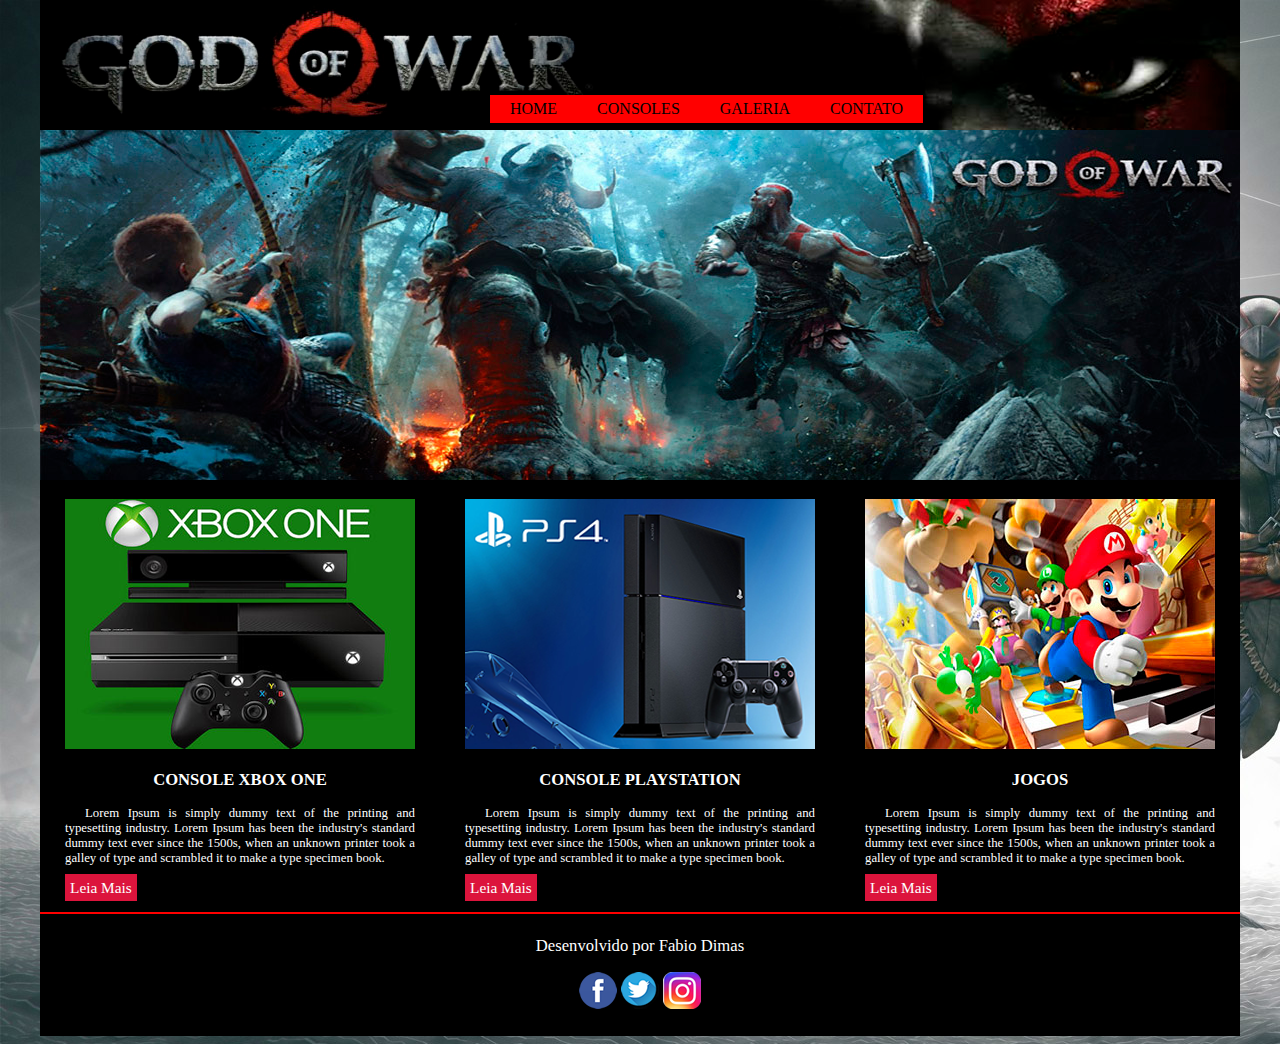
<file: index.html>
<!DOCTYPE html>
<html lang="pt-br">
<head>
    <meta charset="UTF-8">
    <meta http-equiv="X-UA-Compatible" content="IE=edge">
    <meta name="viewport" content="width=device-width, initial-scale=1.0">
    <meta name="description" content="Página sobre games e jogos">
    <meta name="keywords" content="game, jogos, blog, consoles...">
    <link rel="icon" href="imagens/favicon.ico">
    <link rel="stylesheet" href="https://fonts.googleapis.com/css?family=Sofia">
    <link rel="stylesheet" href="css/style.css" type="text/css">
    <title>Home</title>
</head>
<body>


    <div id="interface">

    <header class="topo">

        <img src="imagens/topo.jpg" alt="imagem no topo do site" title="Kratos">
    </header>

    <nav class="menu">

    <ul>
            <li><a href="index.html"> HOME </a></li> 
        
            <li><a href="#"> CONSOLES</a>
                <ul>
                <li><a href="ps.html"> PS</a></li> 
                <li><a href="xbox.html"> XBOX</a></li> 
                </ul>
            </li>
            <li><a href="#"> GALERIA</a>
                <ul>
            <li><a href="fotos.html"> FOTOS</a></li> 
            <li><a href="videos.html">VÍDEO</a></li> 
            </ul>
            </li> 
            <li><a href="contato.html"> CONTATO</a> </li>
        </ul>
    </nav>



    <section class="banner_anime">
      <img src="imagens/banner1.jpg" alt="" id="anime1">  
      <img src="imagens/banner2.jpg" alt="" id="anime2"> 
    
    </section>


    <section class="console_imagem">

    <article class="console">
    <img src="imagens/xbox-one.png" alt="imagem PLAYSTATION">
    
    <h3>CONSOLE XBOX ONE</h3>
    <p> Lorem Ipsum is simply dummy text of the printing and typesetting industry. Lorem Ipsum has been the industry's standard dummy text ever since the 1500s, when an unknown printer took a galley of type and scrambled it to make a type specimen book.</p>
    
    <span>
        <a href="xbox.html">
        Leia Mais
        </a>
    </span>

    </article>


    <article class="console">
    <img src="imagens/ps4.png" alt="">
    
    <h3>CONSOLE PLAYSTATION</h3>
    <p>Lorem Ipsum is simply dummy text of the printing and typesetting industry. Lorem Ipsum has been the industry's standard dummy text ever since the 1500s, when an unknown printer took a galley of type and scrambled it to make a type specimen book.</p>

        <span>
    <a href="ps.html">
        Leia Mais
        </a>
    </span>

    </article>



    <article class="console">
    <img src="imagens/jogo-mario.jpg" alt=""> 
    
    <h3>JOGOS</h3>
    <p>Lorem Ipsum is simply dummy text of the printing and typesetting industry. Lorem Ipsum has been the industry's standard dummy text ever since the 1500s, when an unknown printer took a galley of type and scrambled it to make a type specimen book.</p>

    <span>
    <a href="fotos.html">
        Leia Mais
        </a>
    </span>

    </article>


    </section>



    <footer class="rodape">
    
    <p>Desenvolvido por Fabio Dimas</p>

   <p> <img src="imagens/logo-face.png" alt=""> 
    <img src="imagens/logo-twitter.png" alt="">
     <img src="imagens/logo-instagram.png" alt=""> </p>
    
    </footer>

</div>
</body>
</html>
</file>
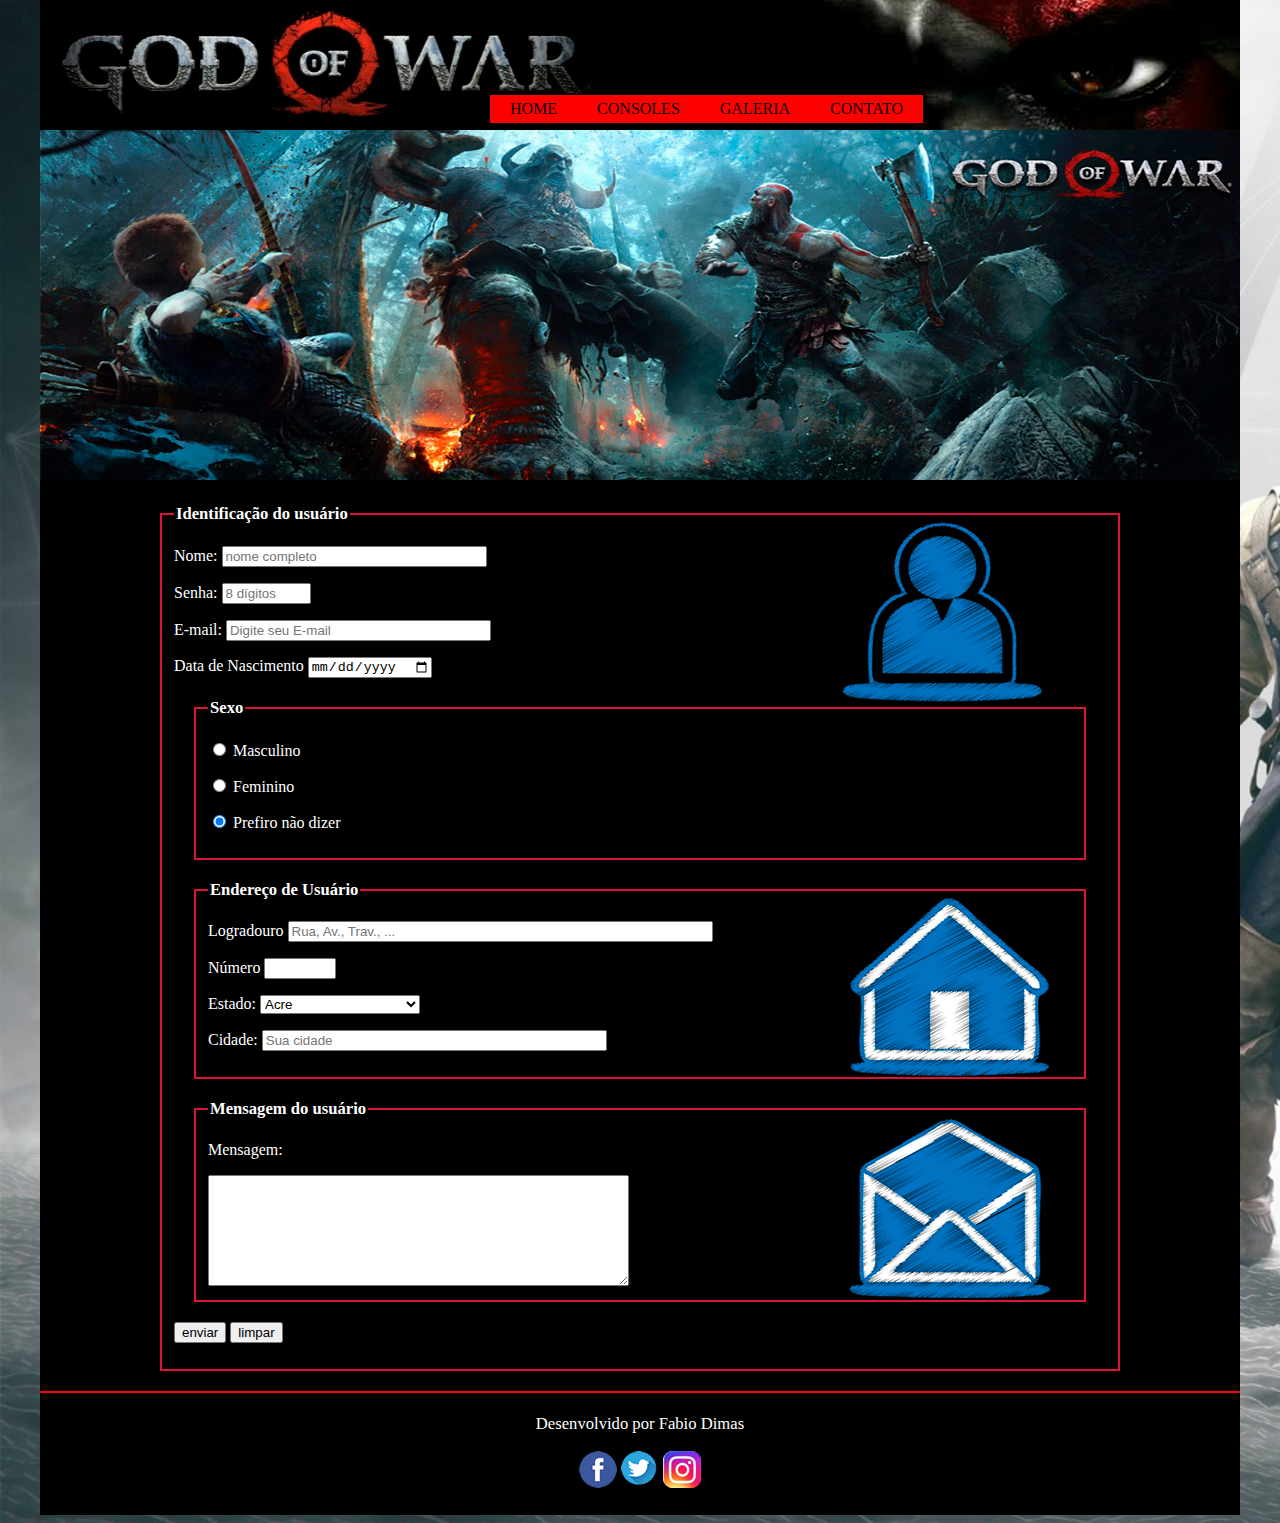
<file: contato.html>
<!DOCTYPE html>
<html lang="pt-br">

<head>
    <meta charset="UTF-8">
    <meta http-equiv="X-UA-Compatible" content="IE=edge">
    <meta name="viewport" content="width=device-width, initial-scale=1.0">
    <meta name="description" content="Página sobre games e jogos">
    <meta name="keywords" content="game, jogos, blog, consoles...">
    <link rel="icon" href="imagens/favicon.ico">
    <link rel="stylesheet" href="https://fonts.googleapis.com/css?family=Sofia">
    <link rel="stylesheet" href="css/style.css" type="text/css">
    <link rel="stylesheet" href="css/contato.css" type="text/css">
    <title>Contato</title>
</head>

<body>


    <div id="interface">

        <header class="topo">

            <img src="imagens/topo.jpg" alt="imagem no topo do site" title="Kratos">
        </header>

        <nav class="menu">

            <ul>
                <li><a href="index.html"> HOME </a></li>

                <li><a href="#"> CONSOLES</a>
                    <ul>
                        <li><a href="ps.html"> PS</a></li>
                        <li><a href="xbox.html"> XBOX</a></li>
                    </ul>
                </li>
                <li><a href="#"> GALERIA</a>
                    <ul>
                        <li><a href="fotos.html"> FOTOS</a></li>
                        <li><a href="videos.html">VÍDEO</a></li>
                    </ul>
                </li>
                <li><a href="contato.html"> CONTATO</a> </li>
            </ul>
        </nav>



        <section class="banner_anime">
            <img src="imagens/banner1.jpg" alt="" id="anime1">
            <img src="imagens/banner2.jpg" alt="" id="anime2">

        </section>


        <form>
            <fieldset id="usuario">
                <legend>Identificação do usuário</legend>

                <p>
                    <label>Nome:</label>
                    <input type="text" name="nome" size="30" maxlength="25" placeholder="nome completo">
                </p>

                <p>
                    <label>Senha:</label>
                    <input type="password" name="senha" size="8" maxlength="8" placeholder="8 dígitos" id="csenha"
                        required>
                </p>

                <p>
                    <label>E-mail:</label>
                    <input type="email" name="email" id="cemail" size="30" maxlength="25"
                        placeholder="Digite seu E-mail" required>
                </p>

                <p>
                    <label>Data de Nascimento</label>
                    <input type="date" name="nasc" id="cnasc">
                </p>

                <fieldset>
                    <legend>Sexo</legend>
                    <p>
                        <input type="radio" name="sexo" id="cmasc" checked>
                        <label>Masculino</label>
                    </p>

                    <p>
                        <input type="radio" name="sexo" id="cfem" checked>
                        <label>Feminino</label>
                    </p>

                    <p>
                        <input type="radio" name="sexo" id="cindef" checked>
                        <label>Prefiro não dizer</label>
                    </p>
                </fieldset>

                <fieldset id="endereco">
                    <legend>Endereço de Usuário</legend>

                    <p>
                        <label>Logradouro</label>
                        <input type="text" name="rua" id="crua" size="50" maxlength="50"
                            placeholder="Rua, Av., Trav., ...">
                    </p>

                    <p>
                        <label>Número</label>
                        <input type="number" nome="num" id="cnum" min="0" max="9999">
                    </p>
                    <p>
                        <label> Estado: </label>
                        <select>
                            <optgroup label="Estados">
                                <option value="AC">Acre</option>
                                <option value="AL">Alagoas</option>
                                <option value="AP">Amapá</option>
                                <option value="AM">Amazonas</option>
                                <option value="BA">Bahia</option>
                                <option value="CE">Ceará</option>
                                <option value="DF">Distrito Federal</option>
                                <option value="ES">Espirito Santo</option>
                                <option value="GO">Goiás</option>
                                <option value="MA">Maranhão</option>
                                <option value="MS">Mato Grosso do Sul</option>
                                <option value="MT">Mato Grosso</option>
                                <option value="MG">Minas Gerais</option>
                                <option value="PA">Pará</option>
                                <option value="PB">Paraíba</option>
                                <option value="PR">Paraná</option>
                                <option value="PE">Pernambuco</option>
                                <option value="PI">Piauí</option>
                                <option value="RJ">Rio de Janeiro</option>
                                <option value="RN">Rio Grande do Norte</option>
                                <option value="RS">Rio Grande do Sul</option>
                                <option value="RO">Rondônia</option>
                                <option value="RR">Roraima</option>
                                <option value="SC">Santa Catarina</option>
                                <option value="SP">São Paulo</option>
                                <option value="SE">Sergipe</option>
                                <option value="TO">Tocantins</option>
                            </optgroup>
                        </select>
                        </label>
                        <p>
                            <label> Cidade: </label>
                            <input type="text" name="cid" id="ccid" size="40" maxlength="40" placeholder="Sua cidade">
                        </p>
                </Fieldset>

                <fieldset id="mensagem">
                    <legend>Mensagem do usuário</legend>
                    <p>
                        <label>Mensagem:</label>
                    </p>
                    <textarea name="msg" id="cmsg" cols="50" rows="7" placeholder="Dígite"> </textarea>
                </fieldset>

                <input type="button" name="enviar" value="enviar" class="btn">
                <input type="reset" name="limpar" value="limpar" class="btn">


                </p>
                </p>
            </fieldset>

            </fieldset>


        </form>

        <footer class="rodape">

            <p>Desenvolvido por Fabio Dimas</p>

            <p> <img src="imagens/logo-face.png" alt="">
                <img src="imagens/logo-twitter.png" alt="">
                <img src="imagens/logo-instagram.png" alt=""> </p>

        </footer>

    </div>
</body>

</html>
</file>
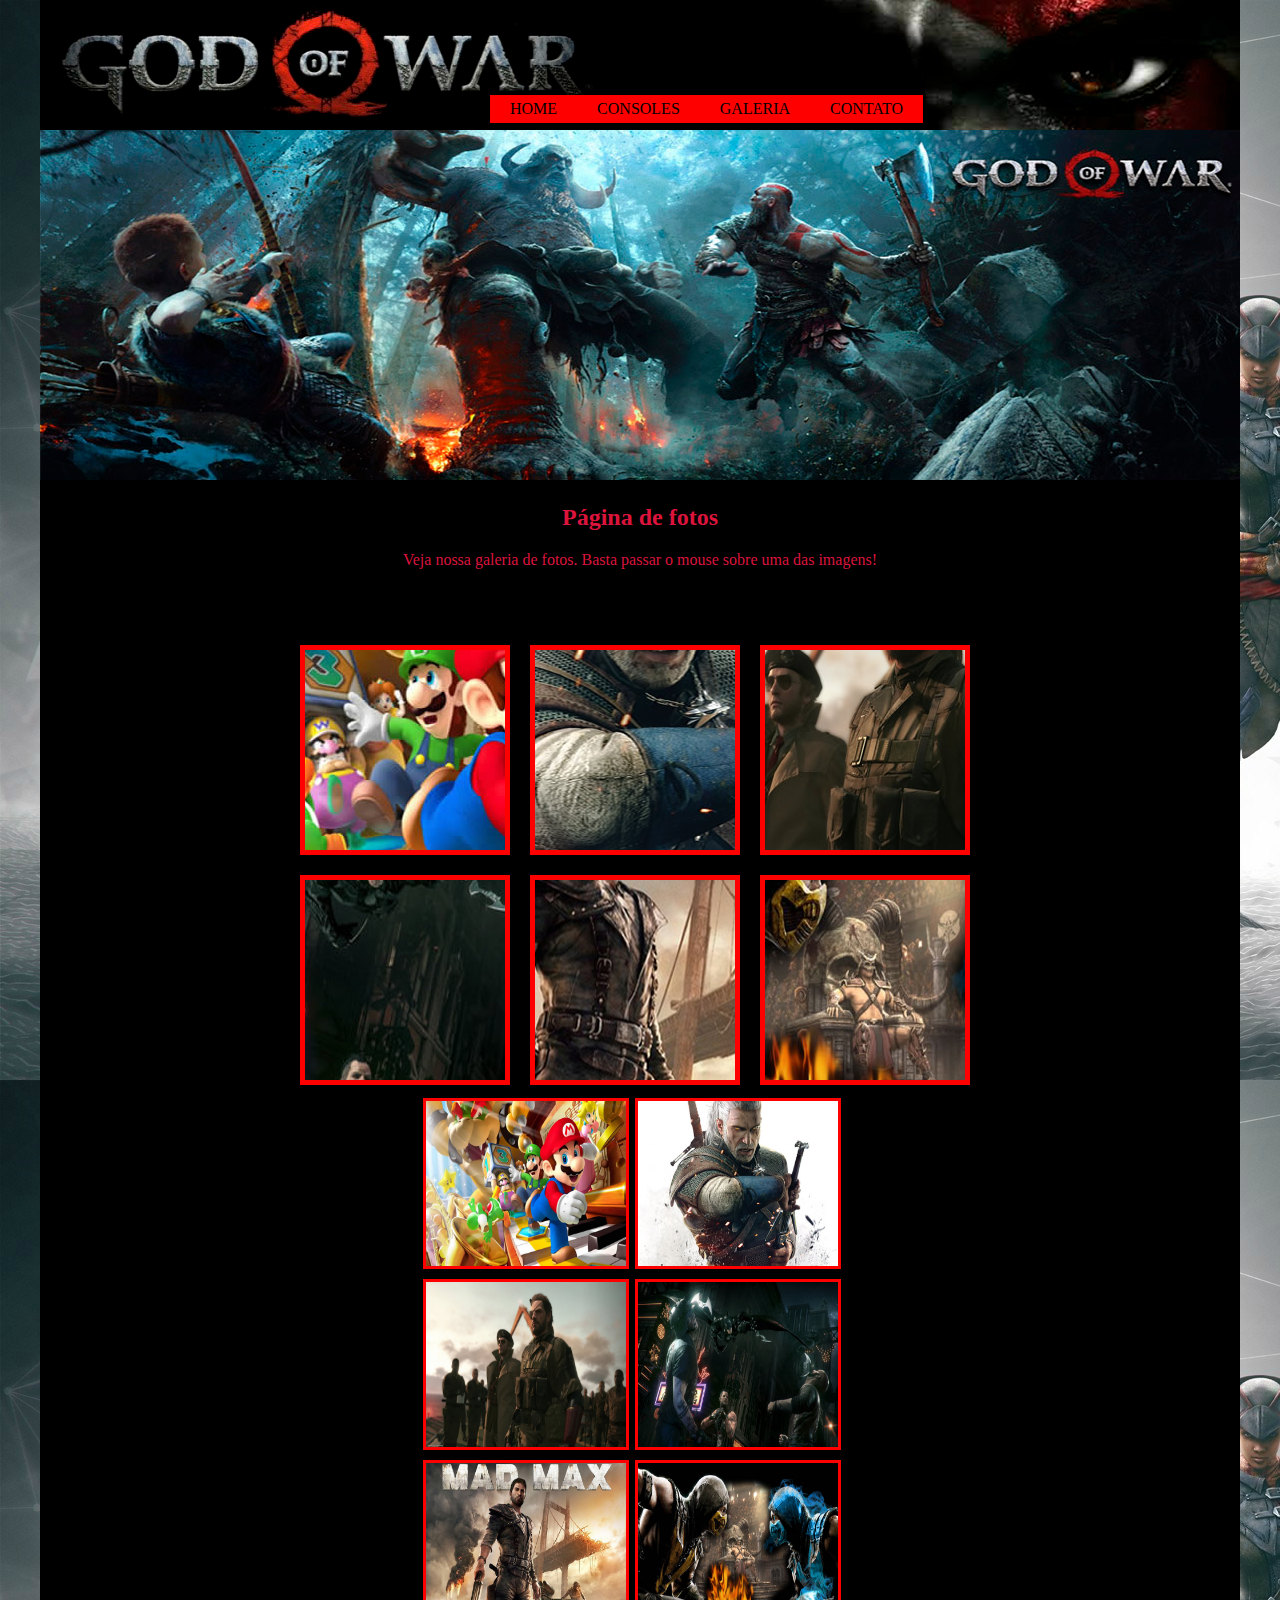
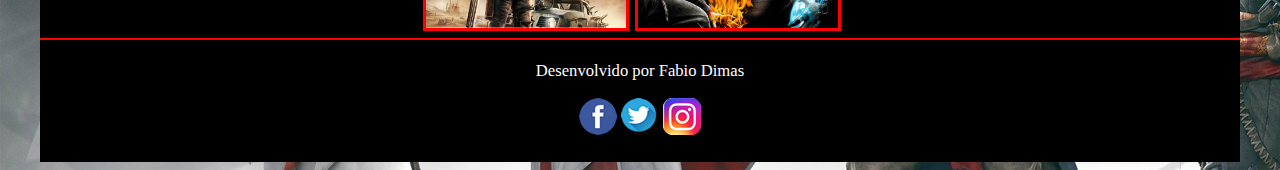
<file: fotos.html>
<!DOCTYPE html>
<html lang="pt-br">
<head>
    <meta charset="UTF-8">
    <meta http-equiv="X-UA-Compatible" content="IE=edge">
    <meta name="viewport" content="width=device-width, initial-scale=1.0">
    <meta name="description" content="Página sobre games e jogos">
    <meta name="keywords" content="game, jogos, blog, consoles...">
    <link rel="icon" href="imagens/favicon.ico">
    <link rel="stylesheet" href="https://fonts.googleapis.com/css?family=Sofia">
    <link rel="stylesheet" href="css/style.css" type="text/css">
    <link rel="stylesheet" href="css/fotos-estilo.css" type="text/css">
    <title>Fotos</title>
</head>
<body>


    <div id="interface"> 

    <header class="topo">

        <img src="imagens/topo.jpg" alt="imagem no topo do site" title="Kratos">
    </header>

    <nav class="menu">

    <ul>
            <li><a href="index.html"> HOME </a></li> 
        
            <li><a href="#"> CONSOLES</a>
                <ul>
                <li><a href="ps.html"> PS</a></li> 
                <li><a href="xbox.html"> XBOX</a></li> 
                </ul>
            </li>
            <li><a href="#"> GALERIA</a>
                <ul>
            <li><a href="fotos.html"> FOTOS</a></li> 
            <li><a href="videos.html">VÍDEO</a></li> 
            </ul>
            </li> 
            <li><a href="contato.html"> CONTATO</a> </li>
        </ul>
    </nav>



    <section class="banner_anime">
      <img src="imagens/banner1.jpg" alt="" id="anime1">  
      <img src="imagens/banner2.jpg" alt="" id="anime2"> 
    
    </section>
    <h2>Página de fotos</h2>
    <p>Veja nossa galeria de fotos. Basta passar o mouse sobre uma das imagens!</p>
    <section id="galeria">

    <ul id="album-fotos">
        <li class="foto01"><span>Mario Bros</span></li>
        <li class="foto02"><span>The Witcher</span></li>
        <li class="foto03"><span>Metal Gear Solid V</span></li>
        <li class="foto04"><span>Batman</span></li>
        <li class="foto05"><span>Mad Max</span></li>
        <li class="foto06"><span>Mortal Kombat</span></li> 
    </ul>
    </section>
    <section id="galeria2">
        <ul id="galeria-fotos">
            <li class="increase"><img src="imagens/galeria1.jpg" alt=""></li>
            <li class="increase"><img src="imagens/galeria2.jpg" alt=""></li>
            <li class="increase"><img src="imagens/galeria3.jpg" alt=""></li>
            <li class="increase"><img src="imagens/galeria4.jpg" alt=""></li>
            <li class="increase"><img src="imagens/galeria5.jpg" alt=""></li>
            <li class="increase"><img src="imagens/galeria6.jpg" alt=""></li>
        </ul>
    </section>


    <footer class="rodape">
    
    <p>Desenvolvido por Fabio Dimas</p>

   <p> <img src="imagens/logo-face.png" alt=""> 
    <img src="imagens/logo-twitter.png" alt="">
     <img src="imagens/logo-instagram.png" alt=""> </p>
    
    </footer>

</div>
</body>
</html>
</file>
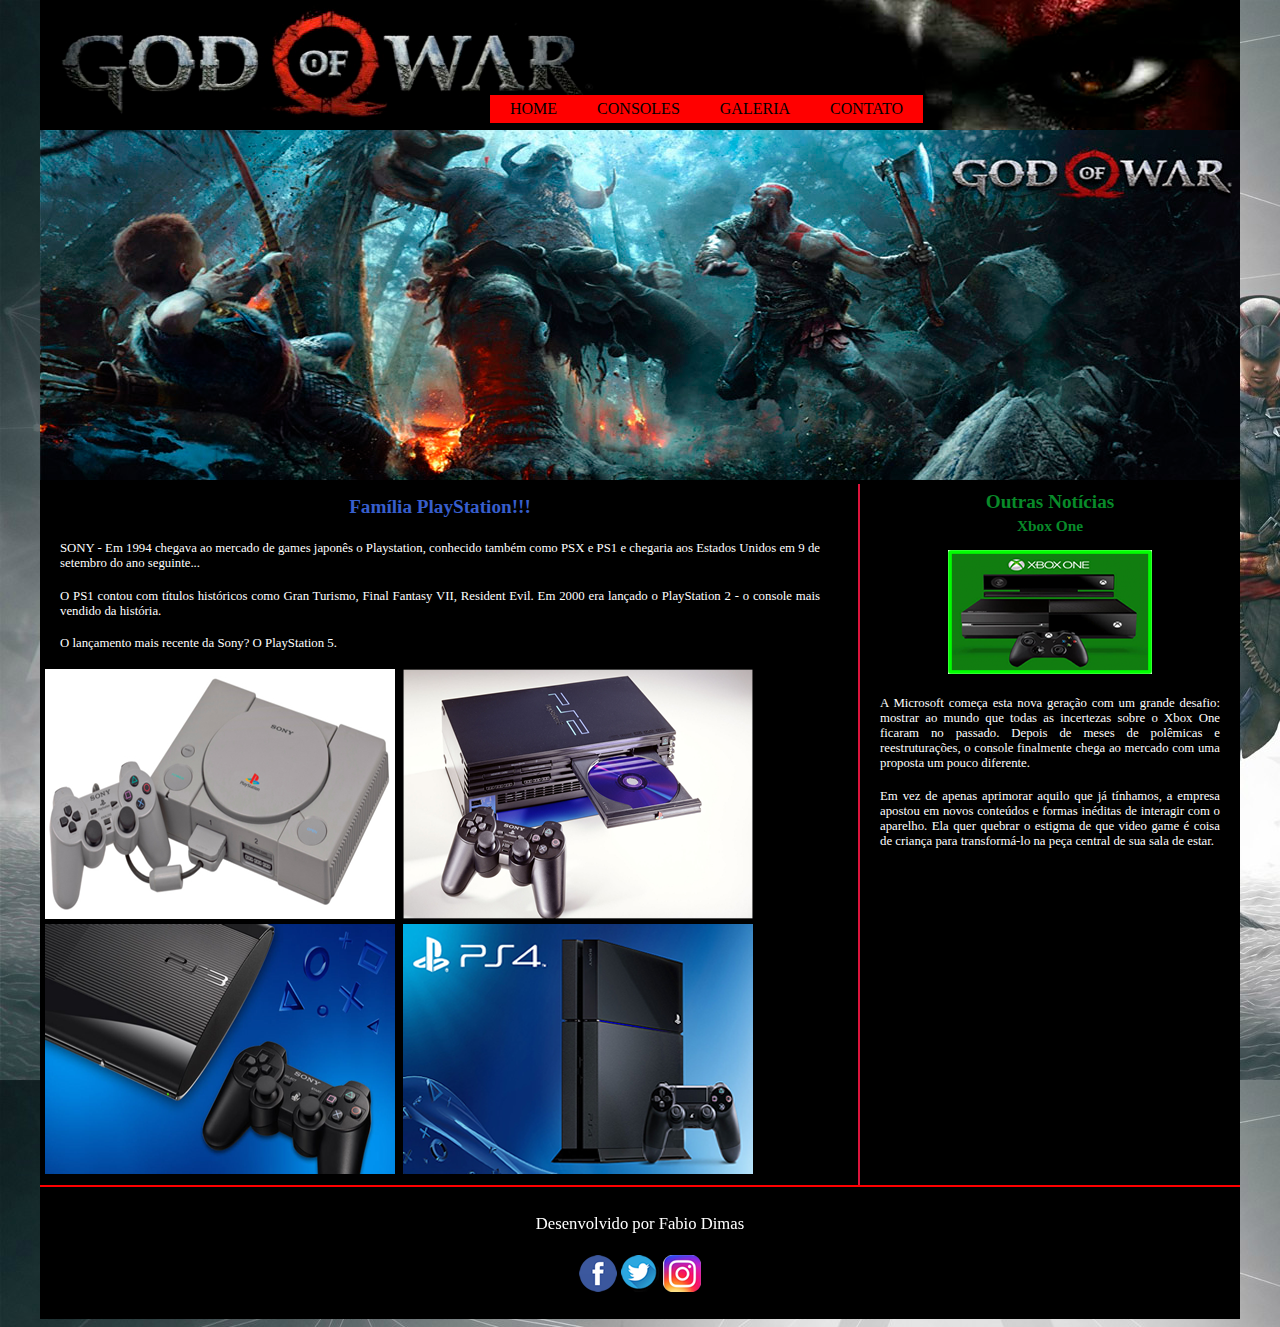
<file: ps.html>
<!DOCTYPE html>
<html lang="pt-br">
<head>
    <meta charset="UTF-8">
    <meta http-equiv="X-UA-Compatible" content="IE=edge">
    <meta name="viewport" content="width=device-width, initial-scale=1.0">
    <meta name="description" content="Página sobre games e jogos">
    <meta name="keywords" content="game, jogos, blog, consoles...">
    <link rel="icon" href="imagens/favicon.ico">
    <link rel="stylesheet" href="https://fonts.googleapis.com/css?family=Sofia">
    <link rel="stylesheet" href="css/style.css" type="text/css">
    <Link rel="stylesheet" href="css/ps-xbox.css" type="text/css">
    <title>PS</title>
</head>
<body>


    <div id="interface"> 

    <header class="topo">

        <img src="imagens/topo.jpg" alt="imagem no topo do site" title="Kratos">
    </header>

    <nav class="menu">

    <ul>
            <li><a href="index.html"> HOME </a></li> 
        
            <li><a href="#"> CONSOLES</a>
                <ul>
                <li><a href="ps.html"> PS</a></li> 
                <li><a href="xbox.html"> XBOX</a></li> 
                </ul>
            </li>
            <li><a href="#"> GALERIA</a>
                <ul>
            <li><a href="fotos.html"> FOTOS</a></li> 
            <li><a href="videos.html"> VÍDEO</a></li> 
            </ul>
            </li> 
            <li><a href="contato.html"> CONTATO</a> </li>
        </ul>
    </nav>



    <section class="banner_anime">
      <img src="imagens/banner1.jpg" alt="" id="anime1">  
      <img src="imagens/banner2.jpg" alt="" id="anime2"> 
    
    </section>

    <section id="principal">
        <h1 id="ps"> Família PlayStation!!!</h1>
     
         <p>SONY - Em 1994 chegava ao mercado de games japonês o Playstation, conhecido também como PSX e PS1 e chegaria aos Estados Unidos em 9 de setembro do ano seguinte...</p>
         
        <p> O PS1 contou com títulos históricos como Gran Turismo, Final Fantasy VII, Resident Evil. Em 2000 era lançado o PlayStation 2 - o console mais vendido da história. </p>
         
         <p>O lançamento mais recente da Sony? O PlayStation 5.</p>
         
         <table>
             <tr>
                <td><img src="imagens/play1.png" alt=""></td>
                <td><img src="imagens/play2.png" alt=""></td>
             </tr>
     
             <tr>
                 <td><img src="imagens/play3.png" alt=""></td>
                 <td><img src="imagens/play4.png" alt=""></td>
             </tr>
         </table>
         
     </section>

     <aside id="lateral">
		<h2>Outras Notícias</h2>
		<h3>Xbox One </h3>

		<a target="_blank" href="https://www.xbox.com/pt-BR/?xr=mebarnav"> 
		<img src="imagens/lateral-one.png"> 
		</a> 

		<p>A Microsoft começa esta nova geração com um grande desafio: mostrar ao mundo que todas as incertezas sobre o Xbox One ficaram no passado. Depois de meses de polêmicas e reestruturações, o console finalmente chega ao mercado com uma proposta um pouco diferente.</p>
		
		<p>Em vez de apenas aprimorar aquilo que já tínhamos, a empresa apostou em novos conteúdos e formas inéditas de interagir com o aparelho. Ela quer quebrar o estigma de que video game é coisa de criança para transformá-lo na peça central de sua sala de estar.</p>
		
        <div class="youtube">

			<iframe width="340" height="280" src="https://www.youtube.com/embed/l4o5EakaVcY" frameborder="0" allow="accelerometer; autoplay; encrypted-media; gyroscope; picture-in-picture" allowfullscreen></iframe>
        </div>

	</aside>


<footer class="rodape">
    
    <p>Desenvolvido por Fabio Dimas</p>

   <p> <img src="imagens/logo-face.png" alt=""> 
    <img src="imagens/logo-twitter.png" alt="">
     <img src="imagens/logo-instagram.png" alt=""> </p>
    
    </footer>

</div>
</body>
</html>
</file>
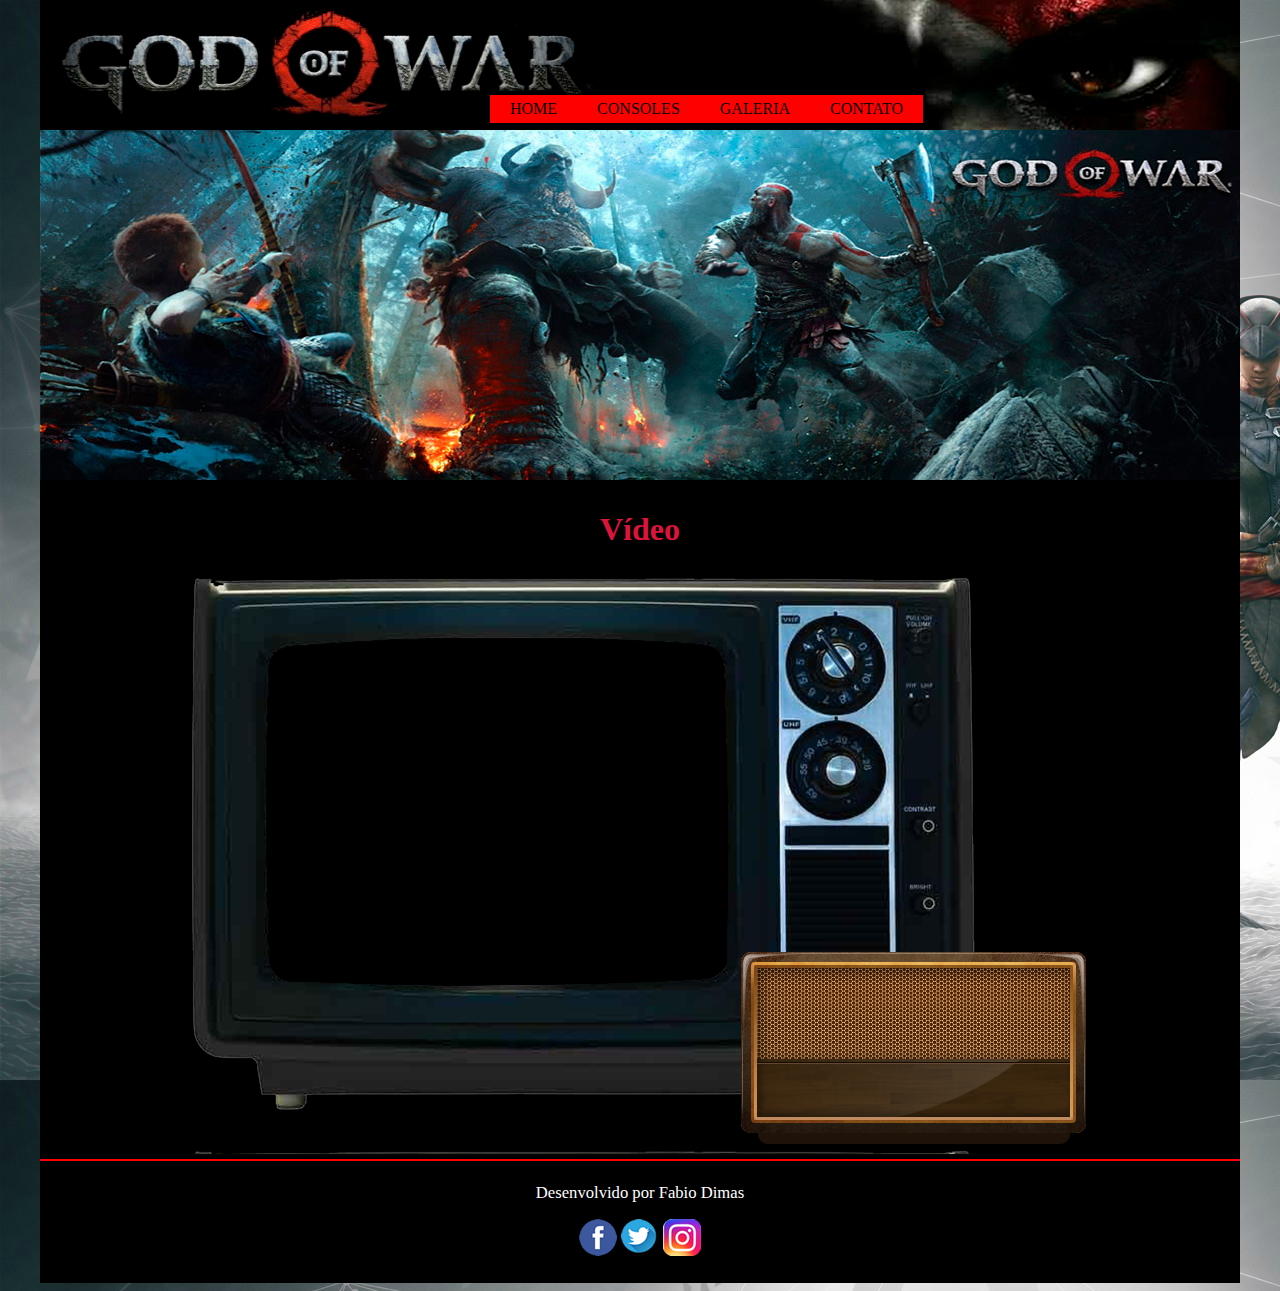
<file: videos.html>
<!DOCTYPE html>
<html lang="pt-br">
<head>
    <meta charset="UTF-8">
    <meta http-equiv="X-UA-Compatible" content="IE=edge">
    <meta name="viewport" content="width=device-width, initial-scale=1.0">
    <meta name="description" content="Página sobre games e jogos">
    <meta name="keywords" content="game, jogos, blog, consoles...">
    <link rel="icon" href="imagens/favicon.ico">
    <link rel="stylesheet" href="https://fonts.googleapis.com/css?family=Sofia">
    <link rel="stylesheet" href="css/style.css" type="text/css">
    <link rel="stylesheet" href="css/estilo-videos.css" type="text/css">
    <title>Vídeos</title>
</head>
<body>


    <div id="interface"> 

    <header class="topo">

        <img src="imagens/topo.jpg" alt="imagem no topo do site" title="Kratos">
    </header>

    <nav class="menu">

    <ul>
            <li><a href="index.html"> HOME </a></li> 
        
            <li><a href="#"> CONSOLES</a>
                <ul>
                <li><a href="ps.html"> PS</a></li> 
                <li><a href="xbox.html"> XBOX</a></li> 
                </ul>
            </li>
            <li><a href="#"> GALERIA</a>
                <ul>
            <li><a href="fotos.html"> FOTOS</a></li> 
            <li><a href="videos.html"> VÍDEO</a></li> 
            </ul>
            </li> 
            <li><a href="contato.html"> CONTATO</a> </li>
        </ul>
    </nav>



    <section class="banner_anime">
      <img src="imagens/banner1.jpg" alt="" id="anime1">  
      <img src="imagens/banner2.jpg" alt="" id="anime2"> 
    
    </section>


    <section>
        <h2>Vídeo</h2>
        <article id="radio-tv">
            <iframe id="movie" src="https://www.youtube.com/embed/CJ_GCPaKywg" title="YouTube video player" frameborder="0" allow="accelerometer; autoplay; clipboard-write; encrypted-media; gyroscope; picture-in-picture" allowfullscreen></iframe>
        </article>
    </section>



    <footer class="rodape">
    
    <p>Desenvolvido por Fabio Dimas</p>

   <p> <img src="imagens/logo-face.png" alt=""> 
    <img src="imagens/logo-twitter.png" alt="">
     <img src="imagens/logo-instagram.png" alt=""> </p>
    
    </footer>

</div>
</body>
</html>
</file>
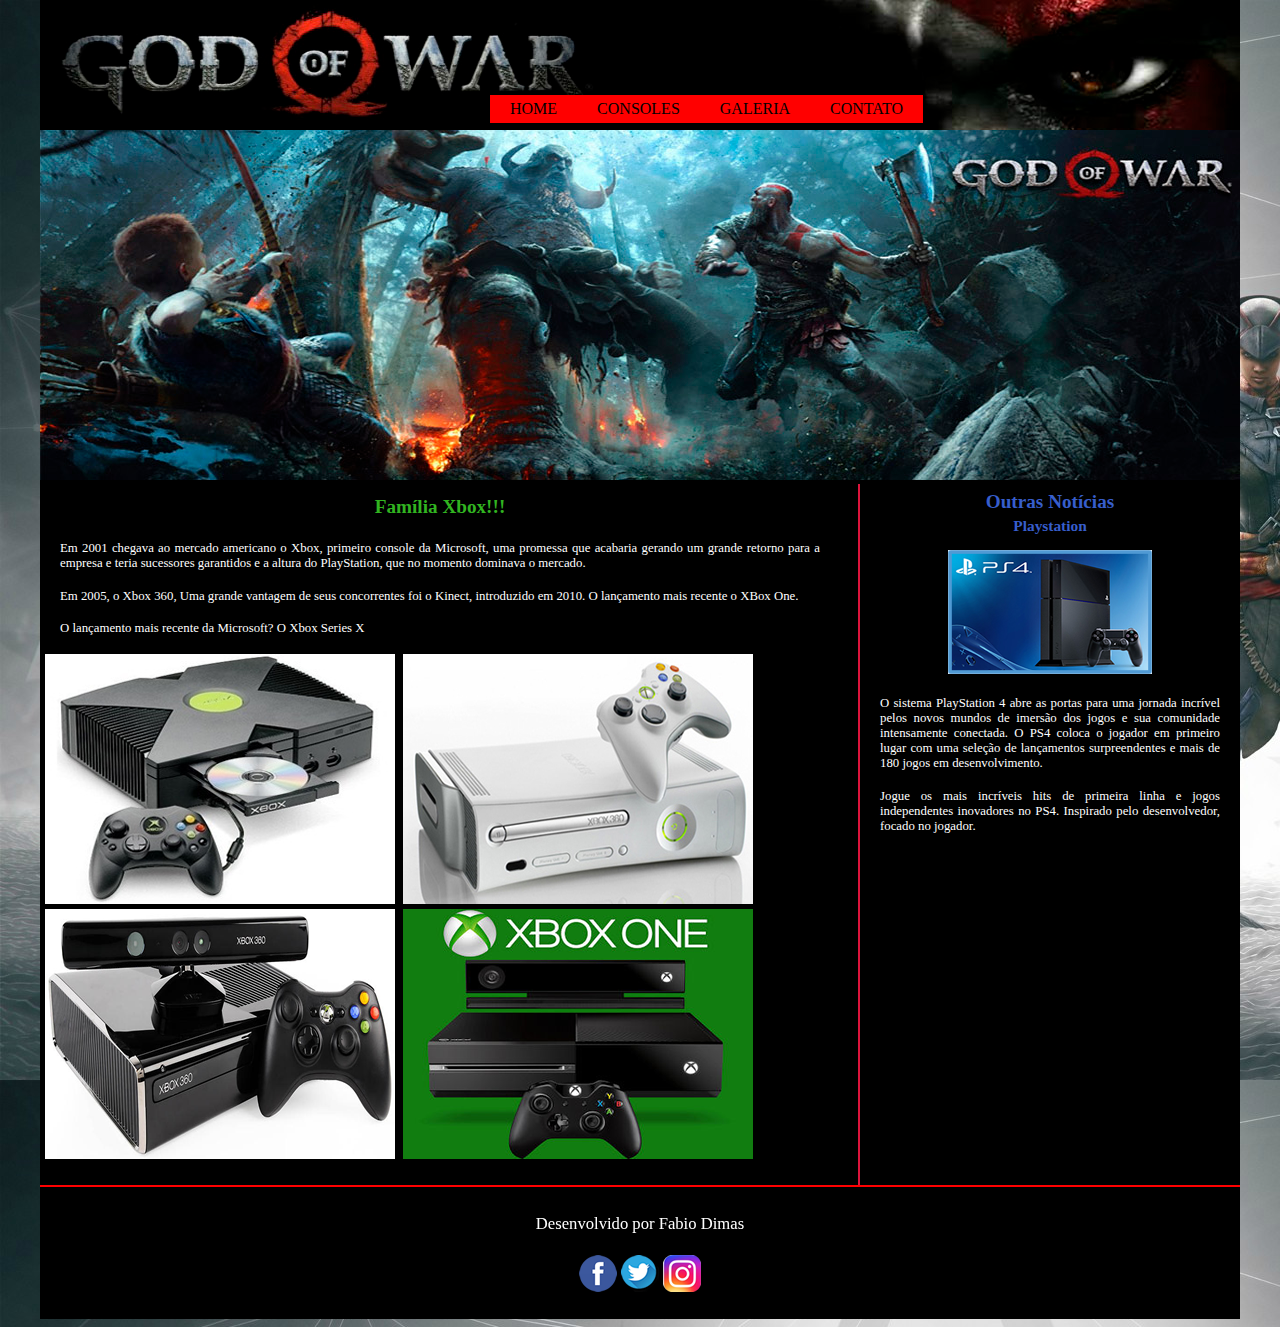
<file: xbox.html>
<!DOCTYPE html>
<html lang="pt-br">
<head>
    <meta charset="UTF-8">
    <meta http-equiv="X-UA-Compatible" content="IE=edge">
    <meta name="viewport" content="width=device-width, initial-scale=1.0">
    <meta name="description" content="Página sobre games e jogos">
    <meta name="keywords" content="game, jogos, blog, consoles...">
    <link rel="icon" href="imagens/favicon.ico">
    <link rel="stylesheet" href="https://fonts.googleapis.com/css?family=Sofia">
    <link rel="stylesheet" href="css/style.css" type="text/css">
    <link rel="stylesheet" href="css/ps-xbox.css" type="text/css">
    <title>Xbox</title>
</head>
<body>


    <div id="interface"> 

    <header class="topo">

        <img src="imagens/topo.jpg" alt="imagem no topo do site" title="Kratos">
    </header>

    <nav class="menu">

    <ul>
            <li><a href="index.html"> HOME </a></li> 
        
            <li><a href="#"> CONSOLES</a>
                <ul>
                <li><a href="ps.html"> PS</a></li> 
                <li><a href="xbox.html"> XBOX</a></li> 
                </ul>
            </li>
            <li><a href="#"> GALERIA</a>
                <ul>
            <li><a href="fotos.html"> FOTOS</a></li> 
            <li><a href="videos.html"> VÍDEO</a></li> 
            </ul>
            </li> 
            <li><a href="contato.html"> CONTATO</a> </li>
        </ul>
    </nav>



    <section class="banner_anime">
      <img src="imagens/banner1.jpg" alt="" id="anime1">  
      <img src="imagens/banner2.jpg" alt="" id="anime2"> 
    
    </section>


    <section id="principal">
        <h1 id="xbox"> Família Xbox!!!</h1>
     
         <p>Em 2001 chegava ao mercado americano o Xbox, primeiro console da Microsoft, uma promessa que acabaria gerando um grande retorno para a empresa e teria sucessores garantidos e a altura do PlayStation, que no momento dominava o mercado.</p>
         
        <p> Em 2005, o Xbox 360, Uma grande vantagem de seus concorrentes foi o Kinect, introduzido em 2010. O lançamento mais recente o XBox One. </p>
         
         <p>O lançamento mais recente da Microsoft? O Xbox Series X</p>
         
         <table>
			<tr>
				<td> <img src="imagens/xbox.png" alt="" title="">  </td>
				<td> <img src="imagens/xbox360.png" alt="" title="">  </td>
			</tr>
			
			<tr>
				<td> <img src="imagens/xbox-360.png" alt="" title="">  </td>
				<td> <img src="imagens/xbox-one.png" alt="" title="">  </td>
			</tr>
		
		</table>
         
     </section>

     <aside id="lateral">
		<h2 class="play">Outras Notícias</h2>
		<h3 class="play">Playstation</h3>

		<a target="_blank" href="https://www.playstation.com/pt-br/"> 
		<img src="imagens/lateral-ps4.png" > 
		</a> 

		<p>O sistema PlayStation 4 abre as portas para uma jornada incrível pelos novos mundos de imersão dos jogos e sua comunidade intensamente conectada. O PS4 coloca o jogador em primeiro lugar com uma seleção de lançamentos surpreendentes e mais de 180 jogos em desenvolvimento.</p>
		
		<p>Jogue os mais incríveis hits de primeira linha e jogos independentes inovadores no PS4. Inspirado pelo desenvolvedor, focado no jogador.</p>
		
        <div class="youtube">

			<iframe width="340" height="300" src="https://www.youtube.com/embed/l4o5EakaVcY" frameborder="0" allow="accelerometer; autoplay; encrypted-media; gyroscope; picture-in-picture" allowfullscreen></iframe>
        </div>

	</aside>



    <footer class="rodape">
    
    <p>Desenvolvido por Fabio Dimas</p>

   <p> <img src="imagens/logo-face.png" alt=""> 
    <img src="imagens/logo-twitter.png" alt="">
     <img src="imagens/logo-instagram.png" alt=""> </p>
    
    </footer>

</div>
</body>
</html>
</file>
<file: css/style.css>
@charset "utf-8";


body {
    background-image: url(../imagens/fundo.jpg);
}

div#interface {
    background-color: black;
    width: 1200px;
    margin: -8px auto 0px auto;
    color: white;
}

header.topo {
    height: 130px;
    background-color: red;
    }

nav.menu {
    display: block;
    position: absolute;
    width: 560px;
    margin-left: 450px;
    top: 95px;
    z-index: 1;
}

nav.menu ul {
    text-decoration: none;
    list-style: none;
    margin: 0px;
    padding: 0px;
   }

nav.menu li {
    float: left;
    background-color: red;
    }
nav.menu li a {
    color: black;
    text-decoration: none;
    padding: 5px 20px;
    display: block;
}

nav.menu li ul {
    display:none;
}

nav.menu li a:hover {
    background-color: #fff;
    color: #000;
    text-decoration: underline;
}

nav.menu li:hover ul {
    display: block;
    position: relative;
}

nav.menu li:hover li {
    float:none;
}

img#anime1, img#anime2 {
    max-width: 100%;
    height: auto;
}


section.banner_anime {
    position: relative;
    display: inline-block;
    width: 100%;
    height: 350px;
    margin: 0px;
}

section.banner_anime img {
    position: absolute;
    transition-property: opacity;
    transition-duration: 1s;
    transition-timing-function: linear;
}


section.banner_anime #anime1, section.banner_anime:hover #anime2 {
opacity: 1;

}



 section.banner_anime #anime1:hover, section.banner_anime #anime2{
     opacity: 0;
 }

 section.console_imagem {
     position: relative;
     max-width: auto;
     height: auto;
 }

 article.console {
     margin: 10px 20px;
     float: left; 
     width: 350px;
     padding: 5px;
  }

  article.console h3 {
      text-align: center;
      font-family: verdana;
      font-size: 1.3vw;
      color: #fff;
  }

  article.console p {
      text-align: justify;
      color: #fff;
      font-family: verdana;
      font-size: 1.0vw;
      text-indent: 20px;
  }

  article.console span a {
      font-size: 1.2vw;
      background-color: #dc143c;
      padding: 5px;
      text-decoration: none;
      color: #fff;
      font-family: verdana;
  }

  article.console span a:hover {
      background-color: #fff;
      color: #27422e;
  }

footer.rodape {
    clear: both;
    border-top: 2px solid red;
    padding: 5px;
}

footer.rodape p {
    text-align: center;
    font-family: verdana;
    font-size: 1.3vw;
    color: #fff;
    text-decoration: none;
}
</file>
<file: css/contato.css>
@charset "UTF-8";


body {
    background-image: url(../imagens/fundo.jpg);
    background-repeat: no-repeat;
    background-size: cover;
}

p {
    color: red;
}

form {
    width: 1000px;
    margin: auto;
}

input textarea {
    font: 1.0vw verdana;
}

legend {
    color: white;
    font: 1.3vw verdana;
    font-weight: bold;
}

fieldset {
    border: crimson solid 2px;
    margin: 20px;
    background-color: rgb(0, 0, 0);
}

label {
    color: white;
}

fieldset#usuario {
    background: url(/imagens/icon-contato.png) no-repeat 90% 1%;
}

fieldset#endereco {
    background: url(/imagens/icon-endereco.png) no-repeat 95% 95%;
}

fieldset#mensagem {
    background: url(/imagens/icon-mensagem.png) no-repeat 95% 95%;
}
</file>
<file: css/fotos-estilo.css>
@charset "UTF-8";

p, h2 {
    color: crimson;
    text-align: center;
}

ul#album-fotos { 
    width: 700px;
    margin: 0 auto;
    padding: 50px;
    list-style: none;
    position: relative;
}

ul#album-fotos li {
    float: left;
    width: 200px;
    height: 200px;
    margin: 10px;
    border: 5px solid red;
    background-color: white;
    -webkit-transition: all -4s ease-in;
    color: black;
}

ul#album-fotos li span {
    opacity: 0;
    background-color: rgba(240, 74, 74, 0.699);
    font: 0.9vw verdana;
    line-height: 370px;
    padding: 5px;
}

ul#album-fotos li:hover span {
    opacity: 1;
}

ul#album-fotos li.foto01 {
    background: url(../imagens/galeria1.jpg) no-repeat;
    background-position: 50% 50%;
    background-size: 700px 500px;
    transition: 1s;
}

ul#album-fotos li.foto02 {
    background: url(../imagens/galeria2.jpg) no-repeat;
    background-position: 50% 50%;
    background-size: 700px 500px;
    transition: 1s;
}
ul#album-fotos li.foto03 {
    background: url(../imagens/galeria3.jpg) no-repeat;
    background-position: 50% 50%;
    background-size: 700px 500px;
    transition: 1s;
}
ul#album-fotos li.foto04 {
    background: url(../imagens/galeria4.jpg) no-repeat;
    background-position: 50% 50%;
    background-size: 700px 500px;
    transition: 1s;
}
ul#album-fotos li.foto05 {
    background: url(../imagens/galeria5.jpg) no-repeat;
    background-position: 50% 50%;
    background-size: 700px 500px;
    transition: 1s;
}
ul#album-fotos li.foto06 {
    background: url(../imagens/galeria6.jpg) no-repeat;
    background-position: 50% 50%;
    background-size: 700px 500px;
    transition: 1s;
}

ul#album-fotos li:hover {
    background-position: 0% 0%;
    background-size: 200px 200px;
    -webkit-transform: scale(1.5);
    
}

section#galeria2 {
    width: 45%;
    height: 480px;
    margin: 0 auto;
}

ul#galeria-fotos {
    list-style: none;
    margin: 0 auto;
    padding: 50px;
}

ul#galeria-fotos li {
    display: block;
    float: left;
    margin: 3px;
}
ul#galeria-fotos img {
    background: red;
    border: 3px solid red;
    width: 200px;
    height: 165px;
    
}

.increase:hover {
    -moz-transform: scale(1.5);
    -webkit-transform: scale(1.5);
    z-index: 3;
    transition: 1s;
}
</file>
<file: css/ps-xbox.css>
@charset "UTF-8";

section#principal {
    display: block;
    width: 800px;
    float: left;
    margin: 5px auto 0px auto;
    color: #fff;
}

h2 {
    text-align: center;
    color: #088a29;
    font-family: verdana;
    font-size: 1.5vw;
    padding: 5px;
    margin: 2px;
}
p {
    font-family: verdana;
    font-size: 1.0vw;
    padding: 5px 20px 0px 20px;
    text-align: justify;
}

table {
    margin: 0px aul 0px auto;
    border: none;
}

td {
    padding: 3px 3px 0px 3px;
}

table img {
    display: block;
    margin: auto;
    width: auto;
    height: auto;
}


aside#lateral {
    display: block;
    width: 380px;
    height: 701px;
    float: right;
    color: #fff;
    border-left: 2px solid crimson;
    text-align: center;

}

h3 {
    font-size: 1.2vw;
    font-family: verdana;
    color: #088a29;
    text-align: center;
    margin-top: -3px;
}

h1#ps {
    text-align: center;
    color: #375ecc;
    font-family: verdana;
    font-size: 1.5vw;
    padding: 5px;
    margin: 2px;

}

h1#xbox {
    text-align: center;
    color: #31b420;
    font-family: verdana;
    font-size: 1.5vw;
    padding: 5px;
    margin: 2px;

}

.play {
    color: #375ecc;
}
</file>
<file: css/estilo-videos.css>
@charset "UTF-8";

h2 { 
    text-align: center;
    color: crimson;
    font-size: xx-large;

}

article#radio-tv {
    width: 900px;
    height: 580px;
    background: url(../imagens/radio-tv.png);
    margin: 5px auto 5px auto;
    position: relative;
}

iframe#movie {
    display: block;
    position: relative;
    width: 450px;
    height: 300px;
    top: 98px;
    left: 82px;
}
</file>
